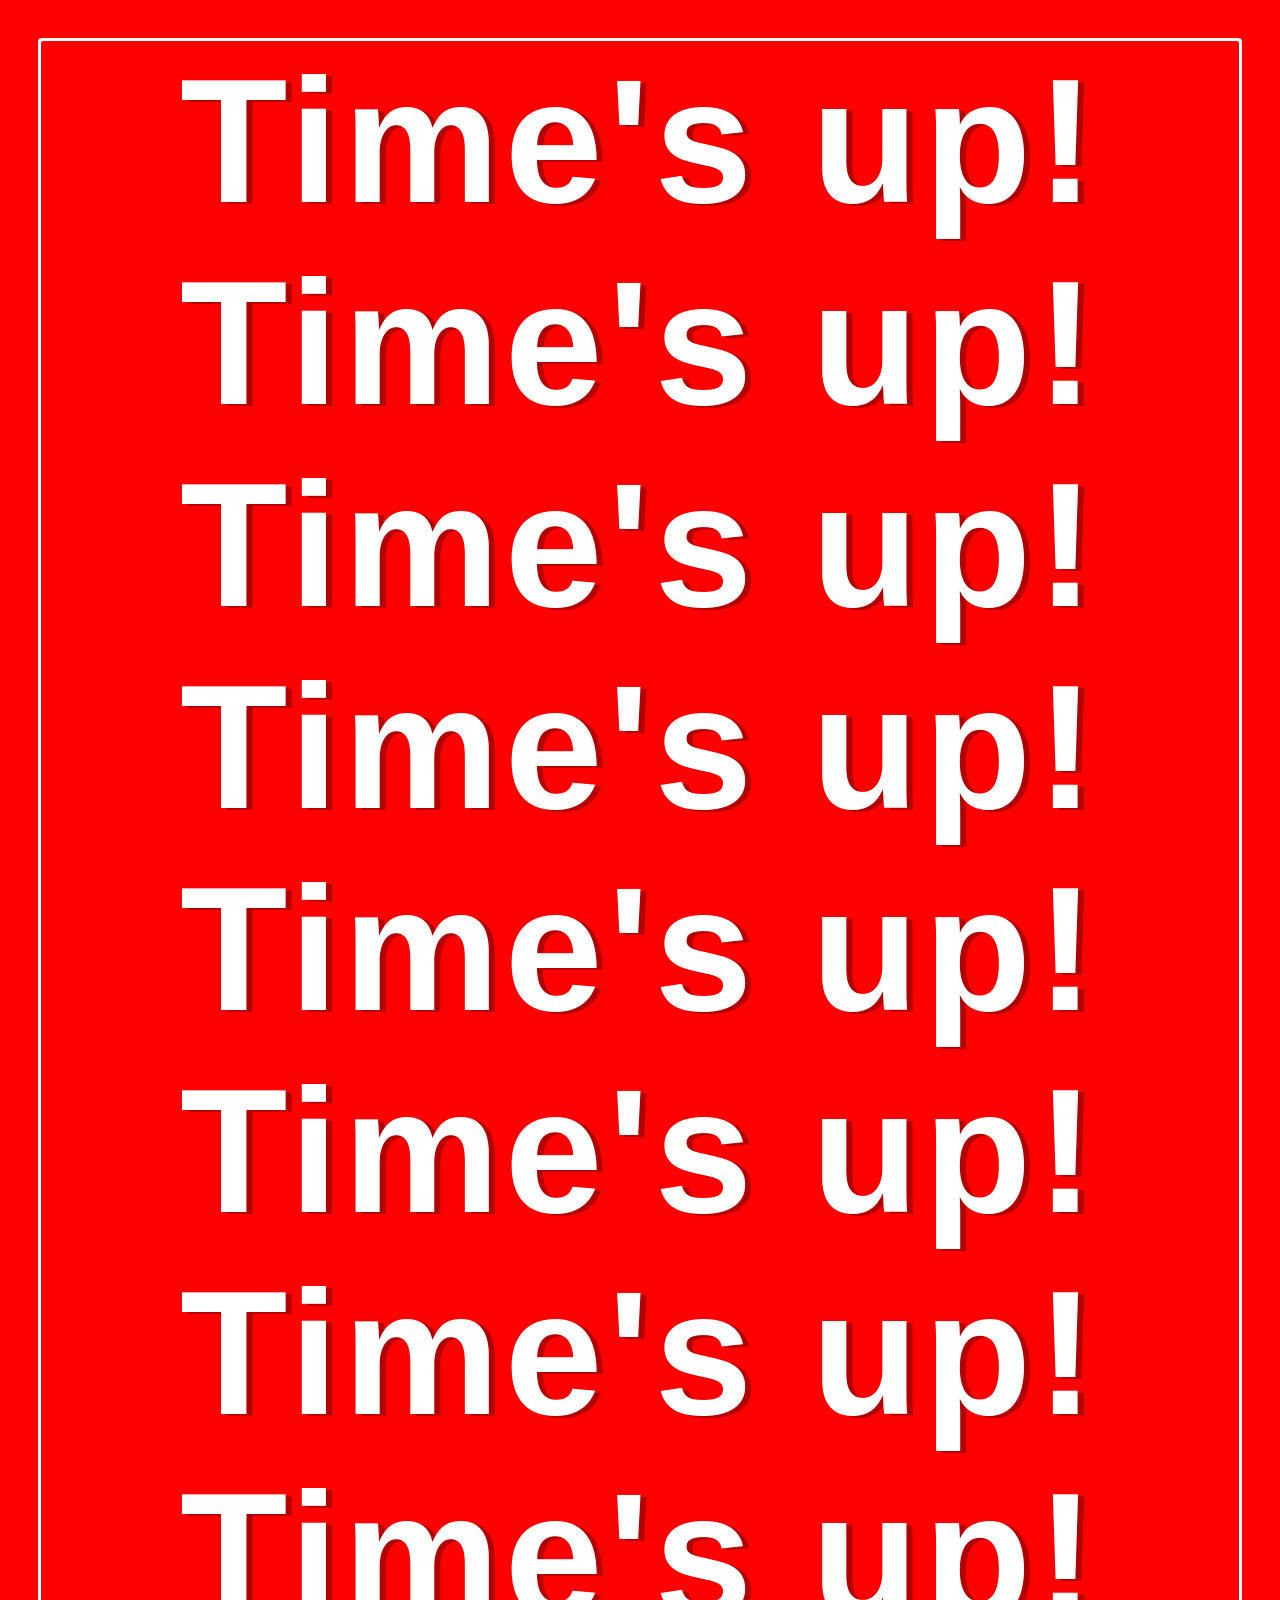
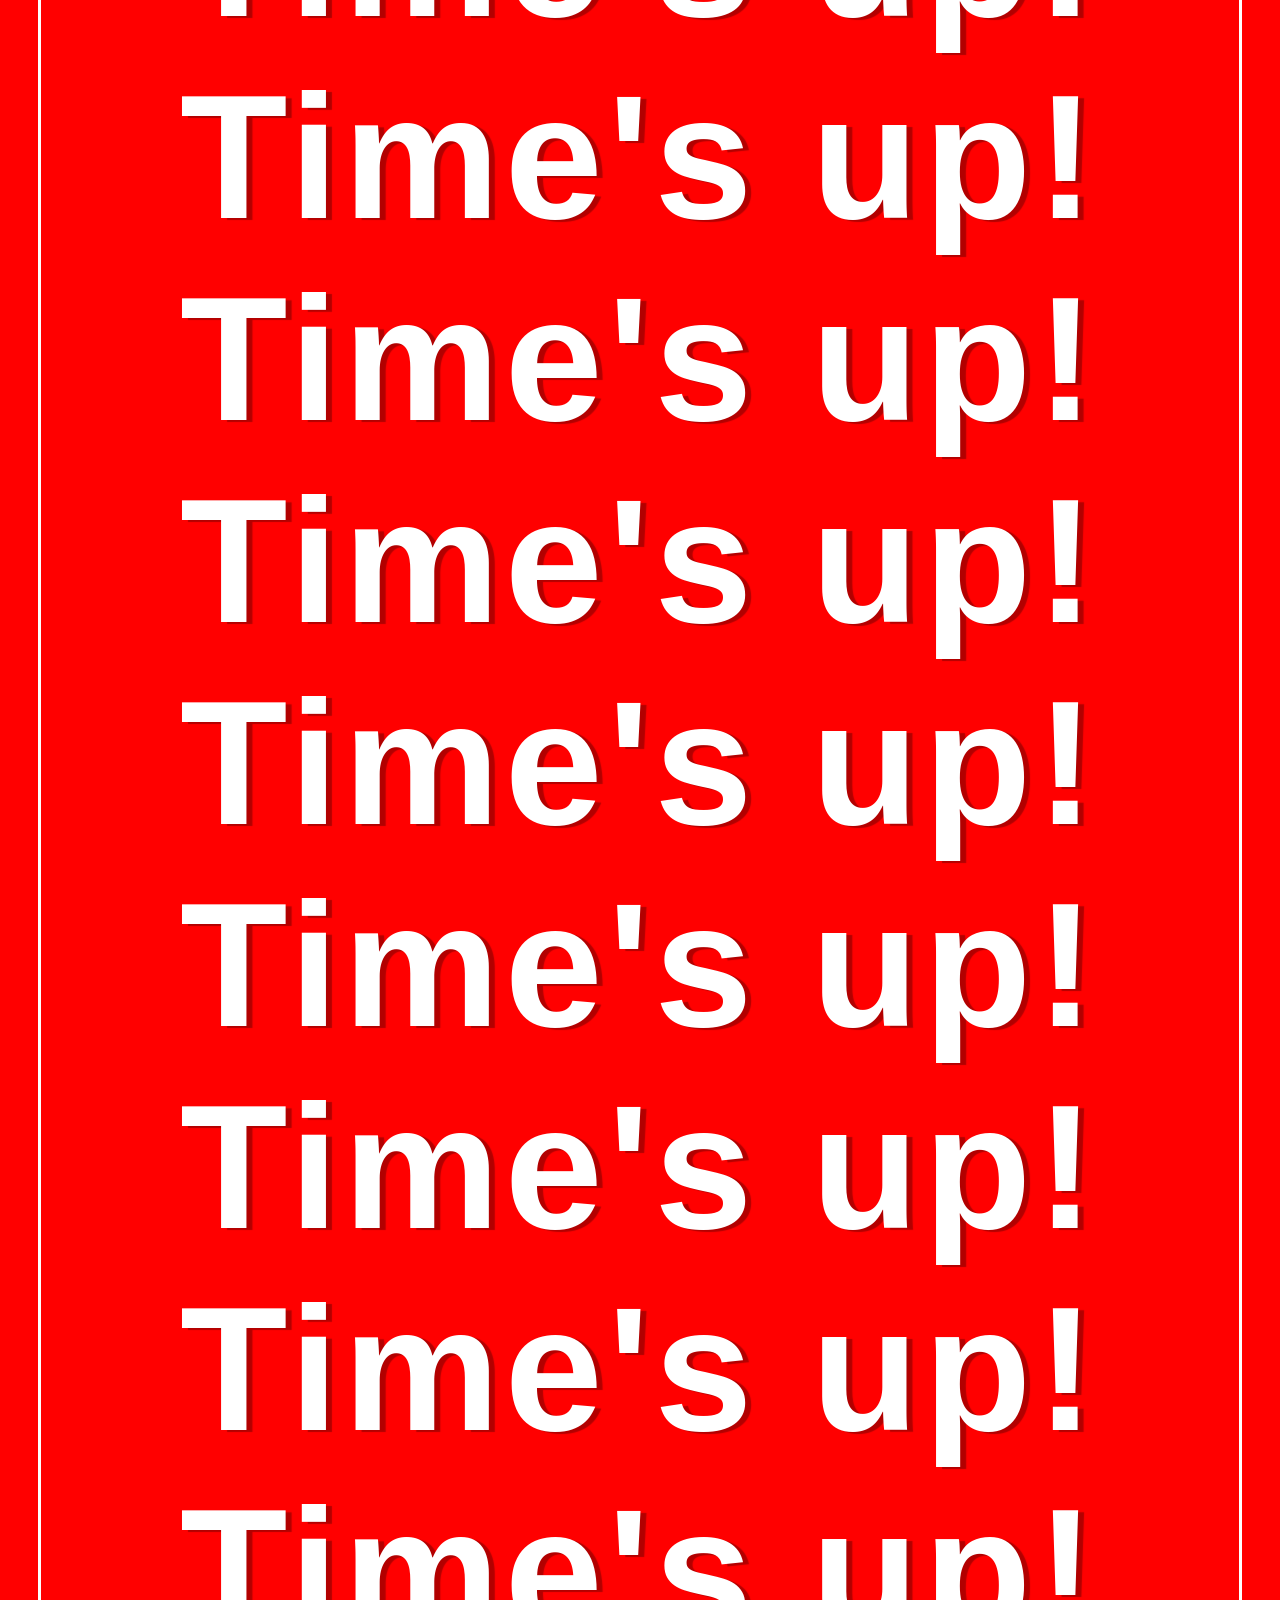
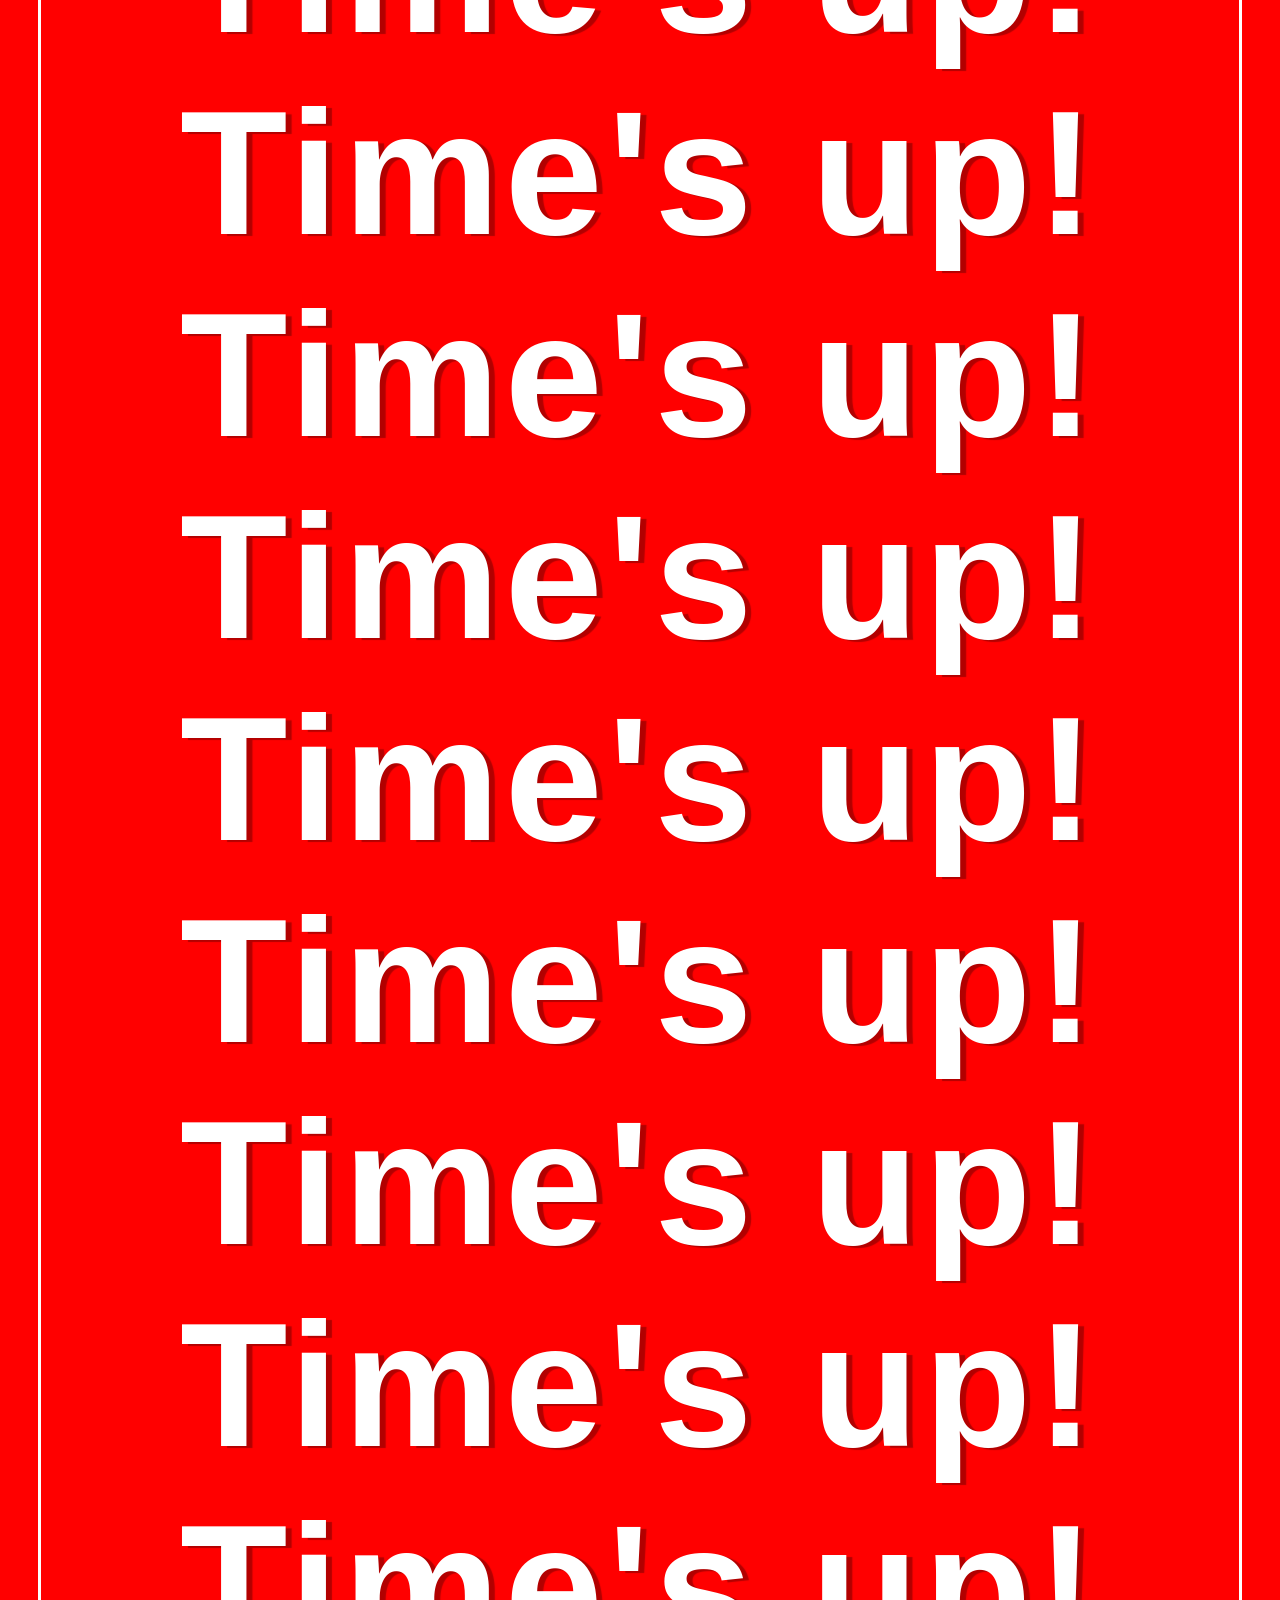
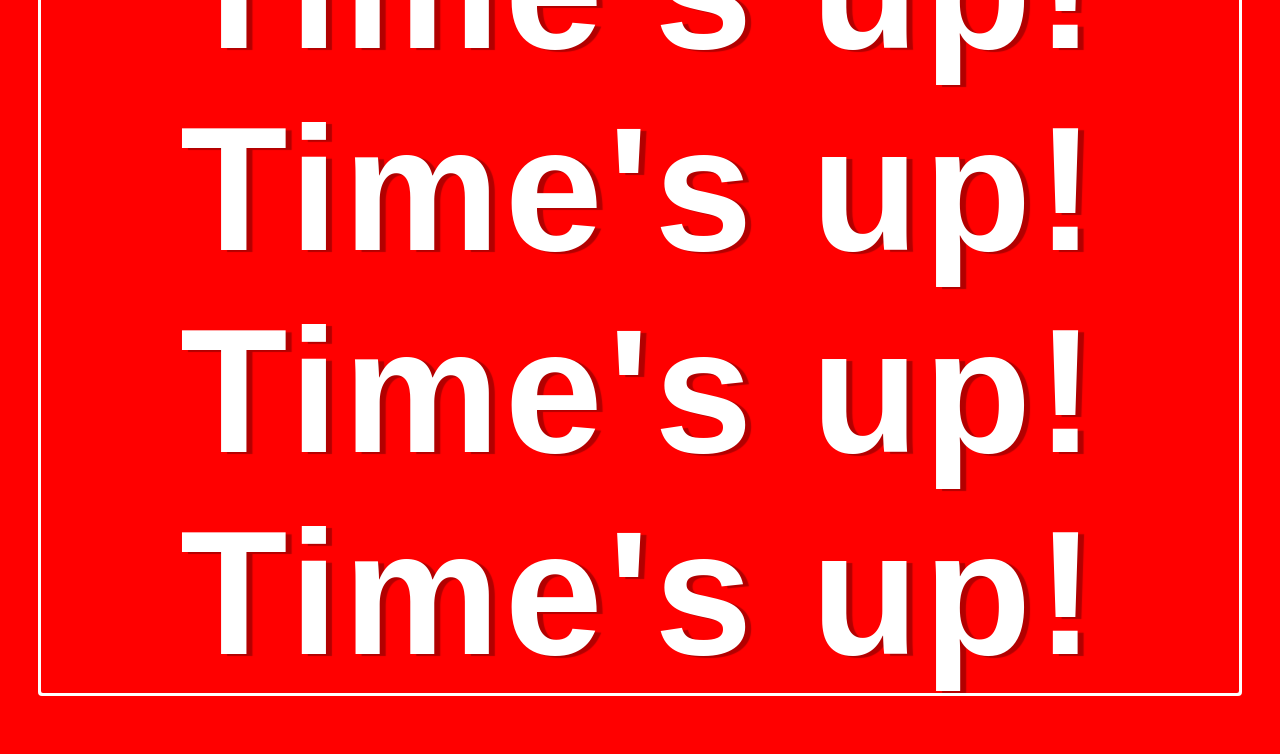
<file: index.html>
<!DOCTYPE html>
<html lang="en">
<head>
    <meta charset="UTF-8">
    <meta name="viewport" content="width=device-width, initial-scale=1.0">
    <title>Dr Kenji Days Numbered</title>
    <link rel="stylesheet" href="style.css">
</head>
<body>
    <div class="container">
        <h1 id="title" class="title">Days Dr Kenji has left to write my Letter of Recommendation</h1>
        <div class="timer-display" id="timerDisplay">
            <div class="time-section">
                <h1 id="days"class="time">00</h1>
                <p class="time-name">Days</p>
            </div>
            <div class="time-section">
                <h1 id="hours" class="time">00</h1>
                <p class="time-name">Hours</p>
            </div>
            <div class="time-section">
                <h1 id="minutes" class="time">00</h1>
                <p class="time-name">Minutes</p>
            </div>
            <div class="time-section">
                <h1 id="seconds" class="time">00</h1>
                <p class="time-name">Seconds</p>
            </div>
        </div>
    </div>
    <script src="script.js"></script>
 </body>
</html>
</file>
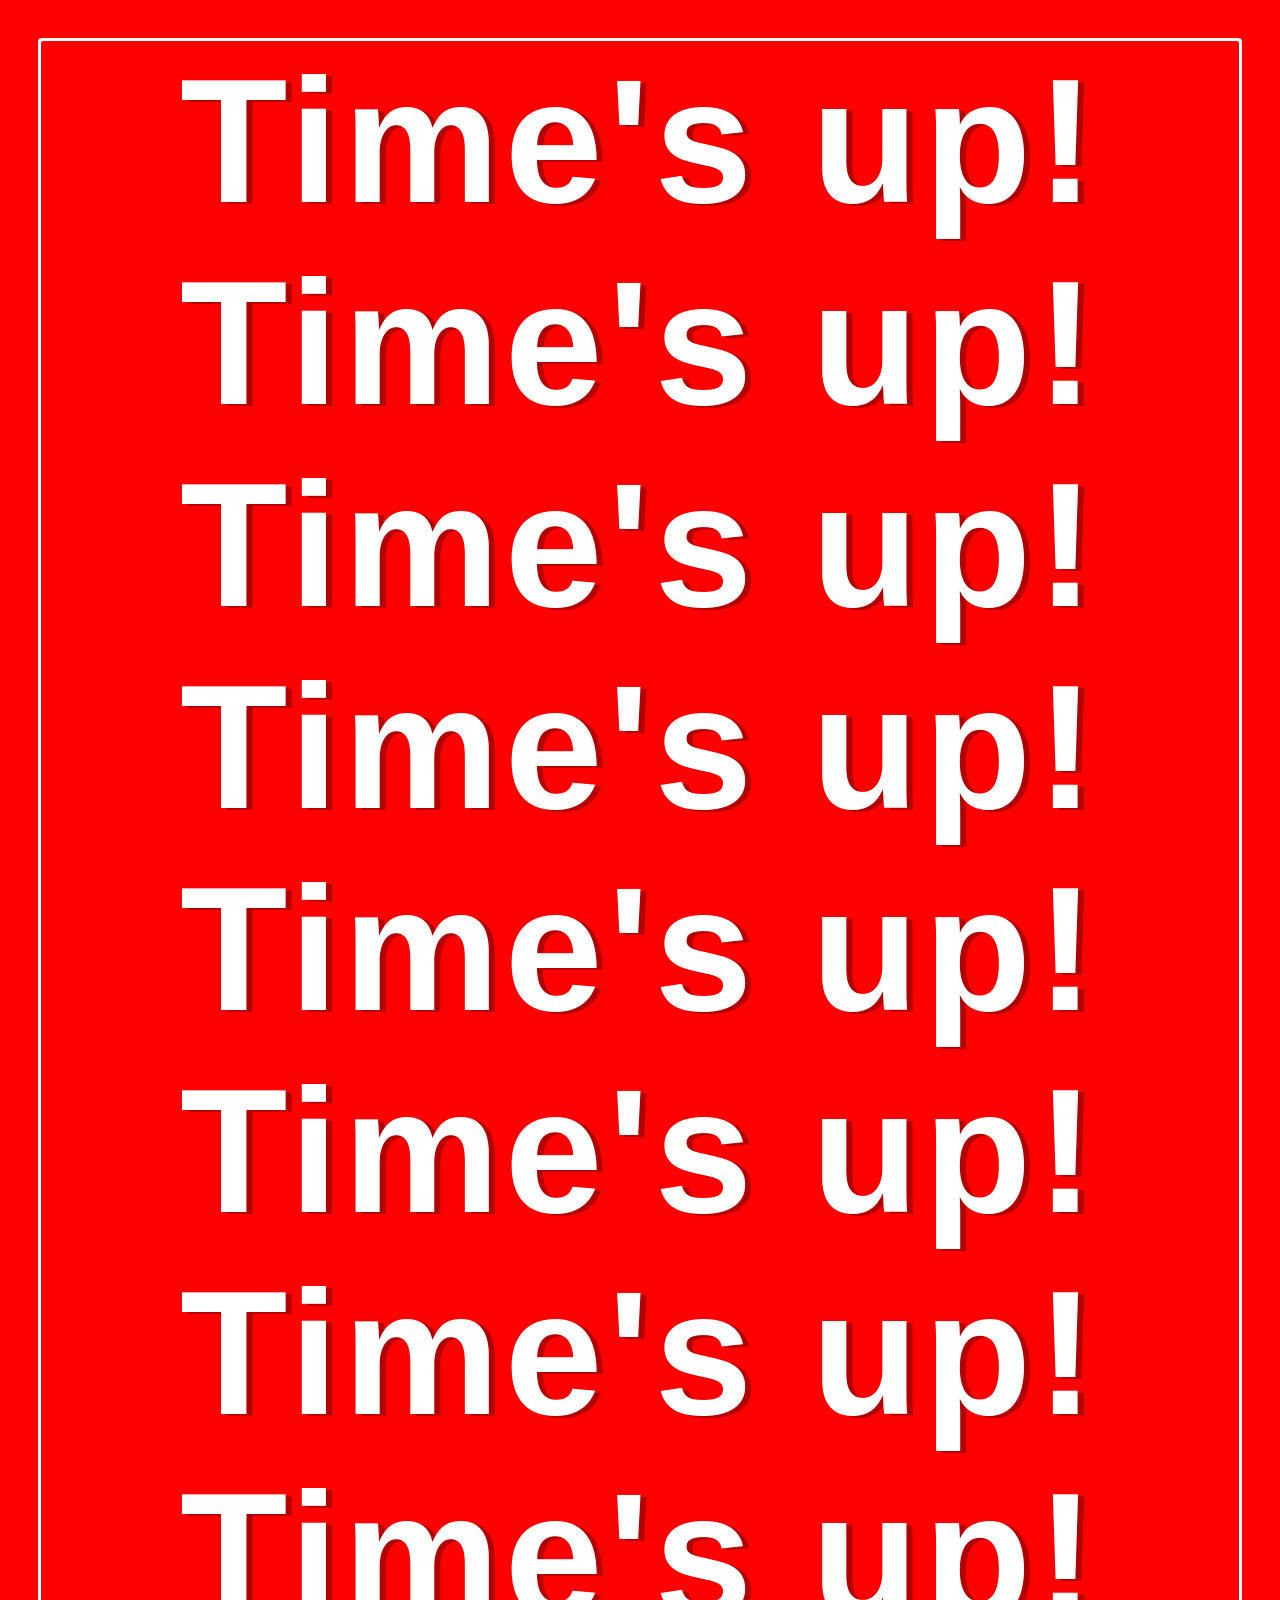
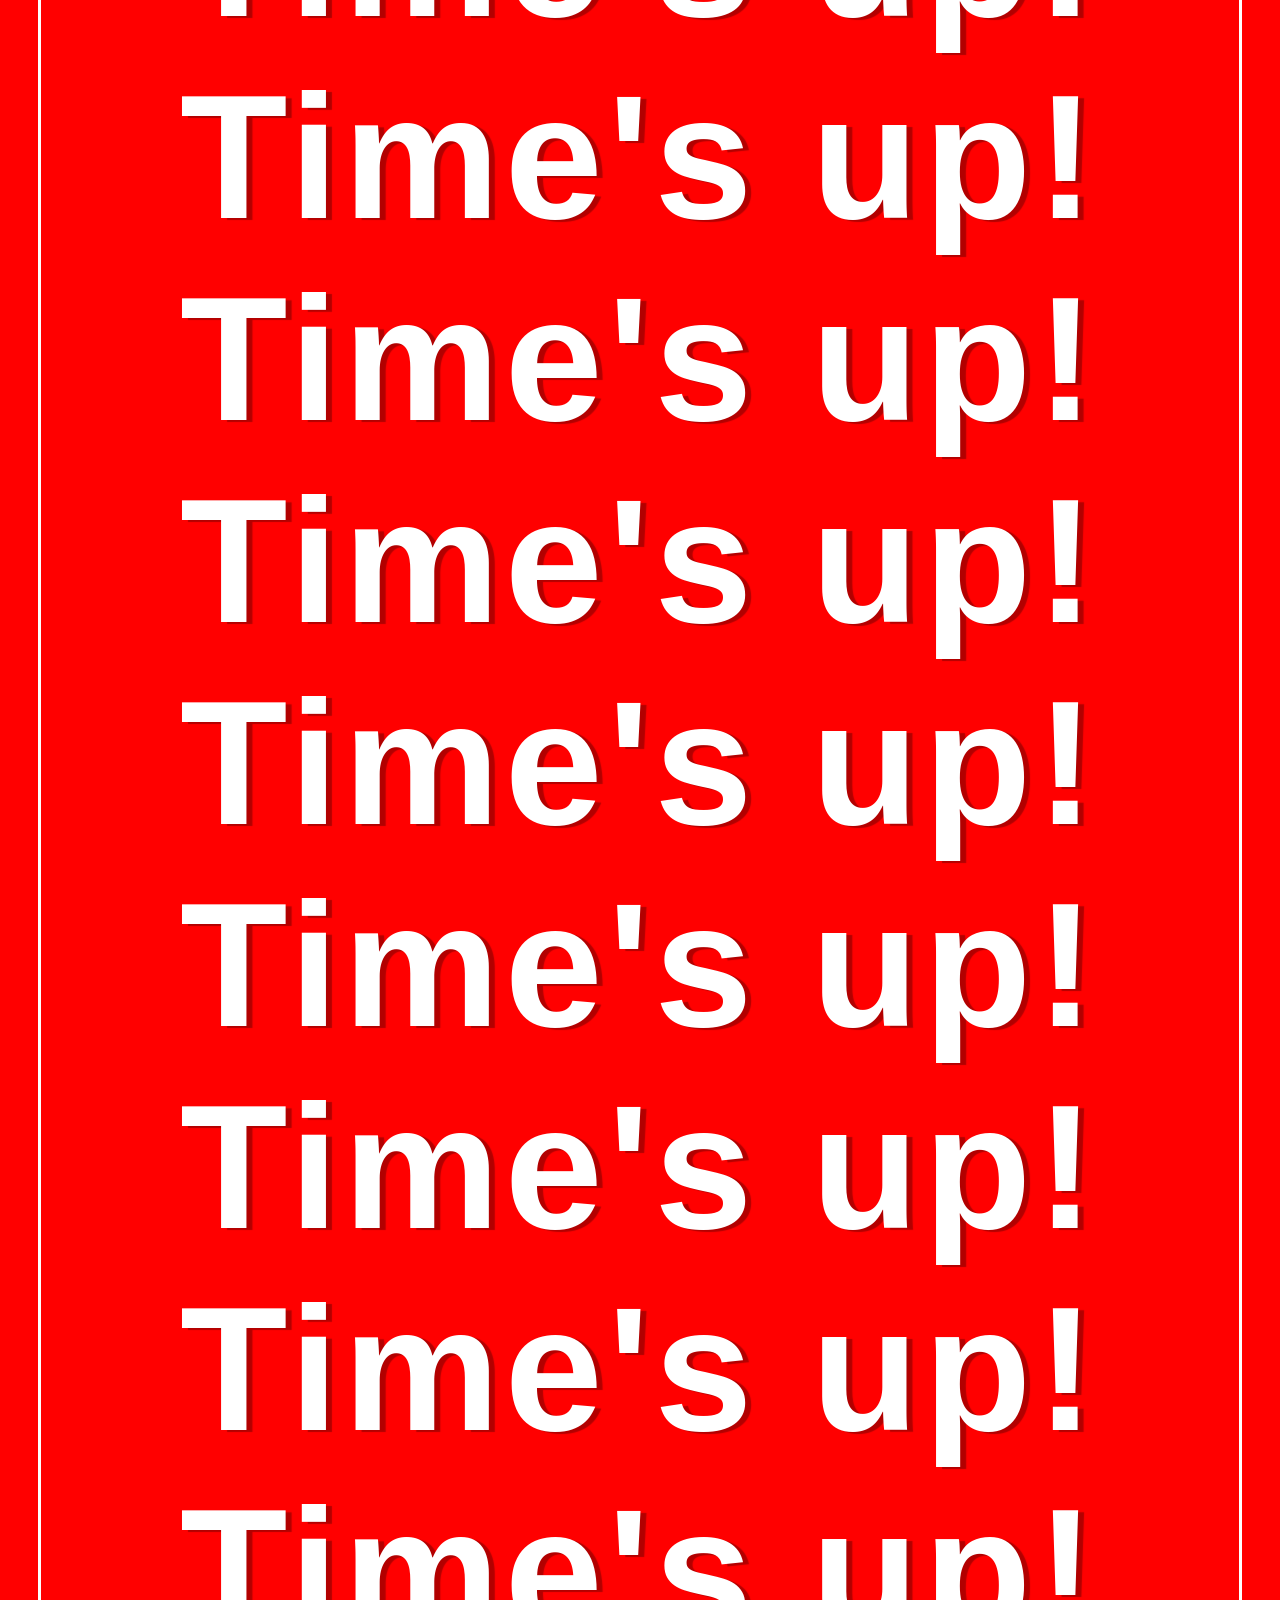
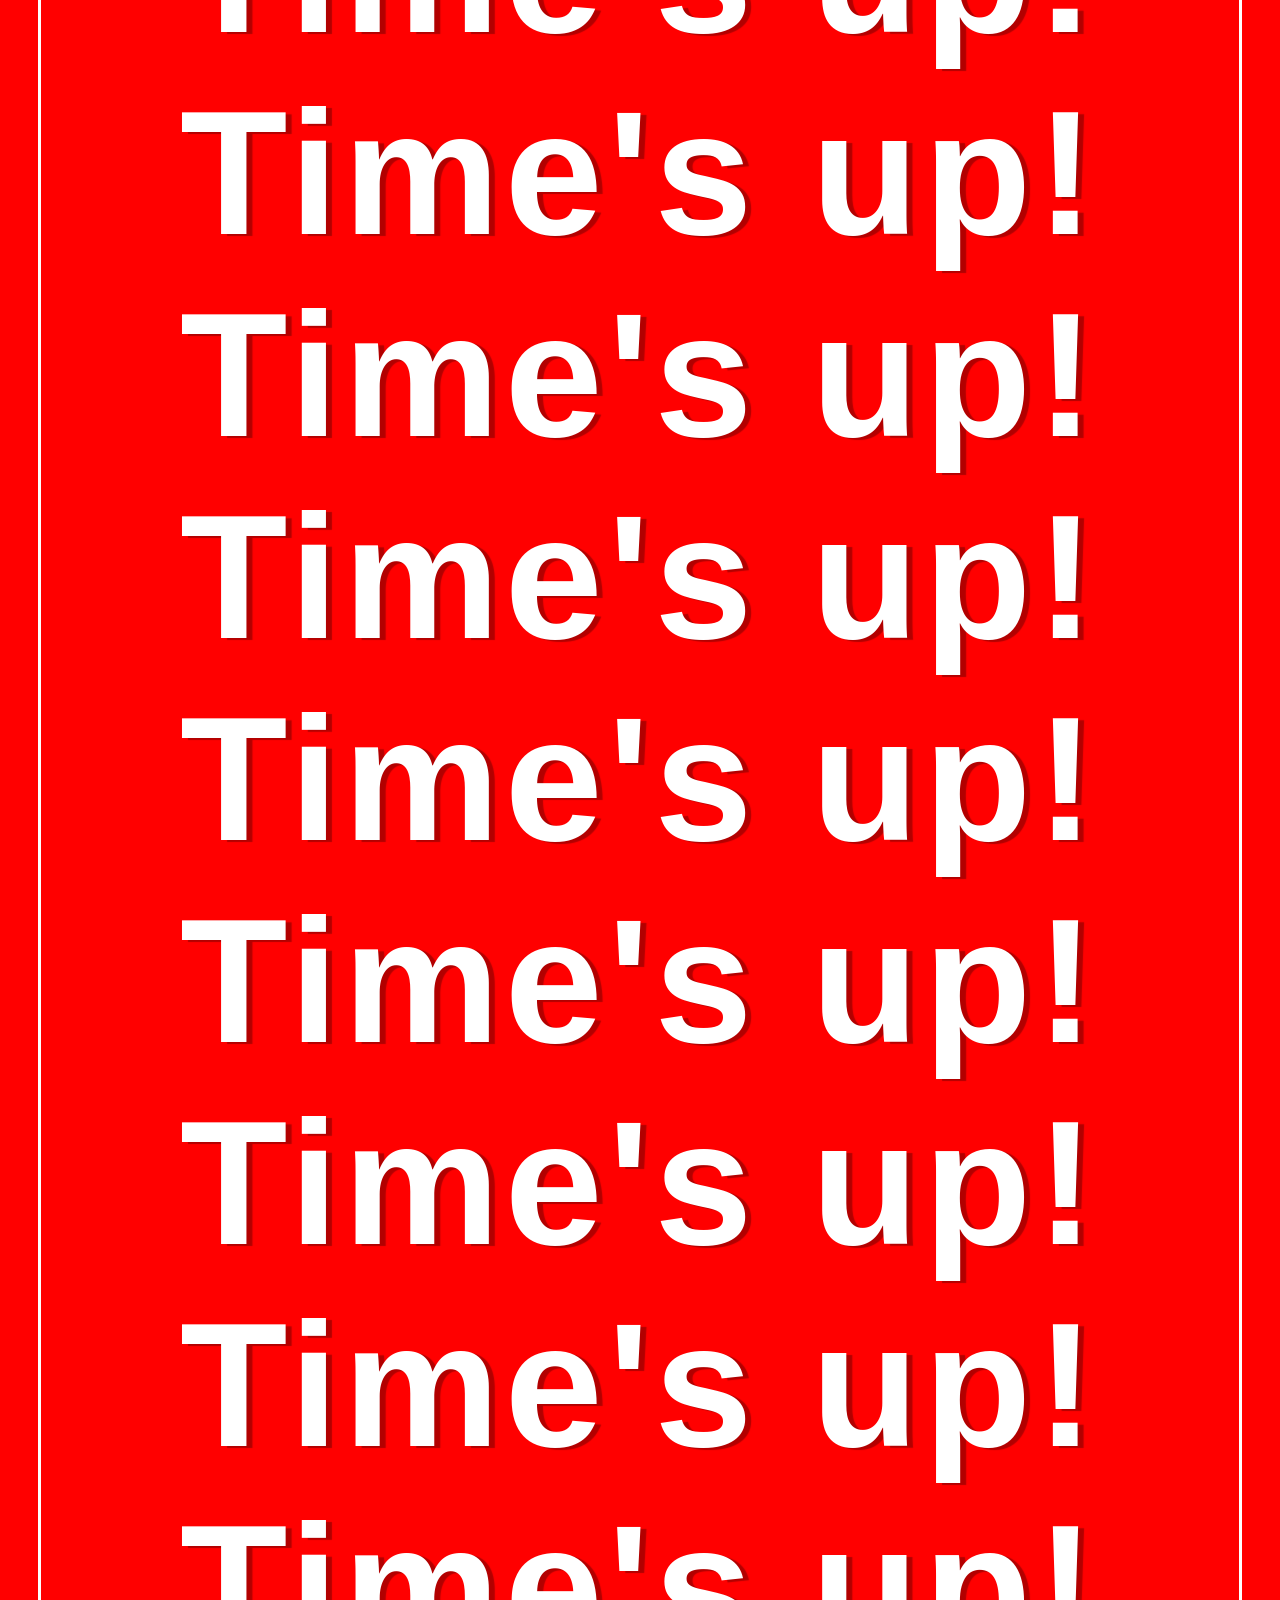
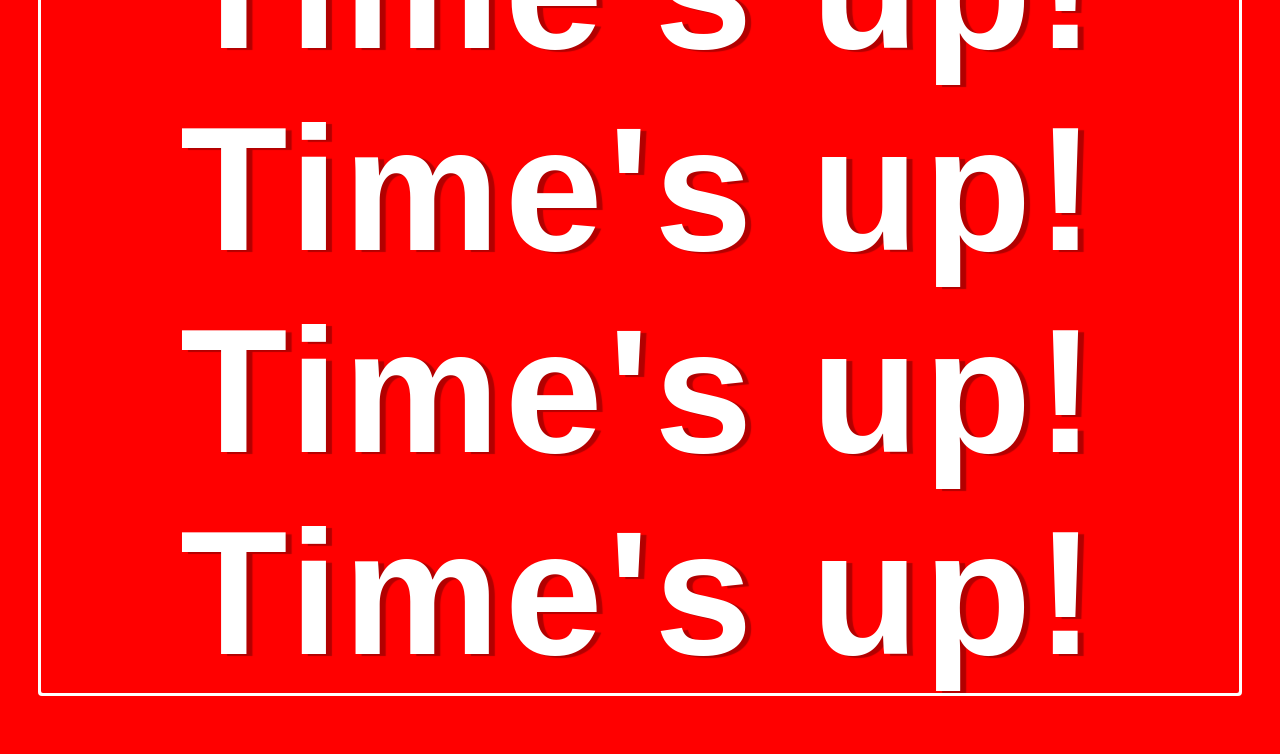
<file: days-left.html>
<!DOCTYPE html>
<html lang="en">
<head>
    <meta charset="UTF-8">
    <meta name="viewport" content="width=device-width, initial-scale=1.0">
    <title>Dr Kenji Days Numbered</title>
    <link rel="stylesheet" href="style.css">
</head>
<body>
    <div class="container">
        <h1 id="title" class="title">Days Dr Kenji has left to write my Letter of Recommendation</h1>
        <div class="timer-display" id="timerDisplay">
            <div class="time-section">
                <h1 id="days"class="time">00</h1>
                <p class="time-name">Days</p>
            </div>
            <div class="time-section">
                <h1 id="hours" class="time">00</h1>
                <p class="time-name">Hours</p>
            </div>
            <div class="time-section">
                <h1 id="minutes" class="time">00</h1>
                <p class="time-name">Minutes</p>
            </div>
            <div class="time-section">
                <h1 id="seconds" class="time">00</h1>
                <p class="time-name">Seconds</p>
            </div>
        </div>
    </div>
    <script src="script.js"></script>
 </body>
</html>
</file>
<file: style.css>
*{
    margin: 0;
    padding: 0;
    box-sizing: border-box;
    font-family: 'Segoe UI', Tahoma, Geneva, Verdana, sans-serif;
}
body {
    background-color: #bab9b9;
    color: #333;
    min-height: 100vh;
    display: grid;
    grid-template-columns: 1fr;
    justify-content: center;
    align-items: center;
    padding: 20px;
}
.container {
    min-height: 100vh;
    display: flex;
    flex-direction: column;
    justify-content: center;
    align-items: center;
    text-align: center;
    padding: 20px;
    border-radius: 10px;
}
.title {
    color: #ffffff;
    font-size: clamp(2rem, 8vw, 5.5em);
    font-weight: bold;
    margin-bottom: 20px;
    letter-spacing: 5px;
    outline: auto;
    outline-width: 5px;
    text-shadow: 6px 2px 1px rgba(0, 0, 0, 0.3);
}
.timer-display {
    display: flex;
    justify-content: space-between;
    width: 90%;
    max-width: 500px;
    margin-top: 30px;
    font-size: clamp(1rem, 5vw, 2em);
    font-weight: bold;
    text-shadow: 4px 4px 8px rgba(0, 0, 0, 0.2);
}
.time-section {
    color: #ffffff;
    text-shadow: 6px 2px 1px rgba(0, 0, 0, 0.3);
    flex: 1;
    text-align: center;
    margin: 0 10px;
}
</file>
